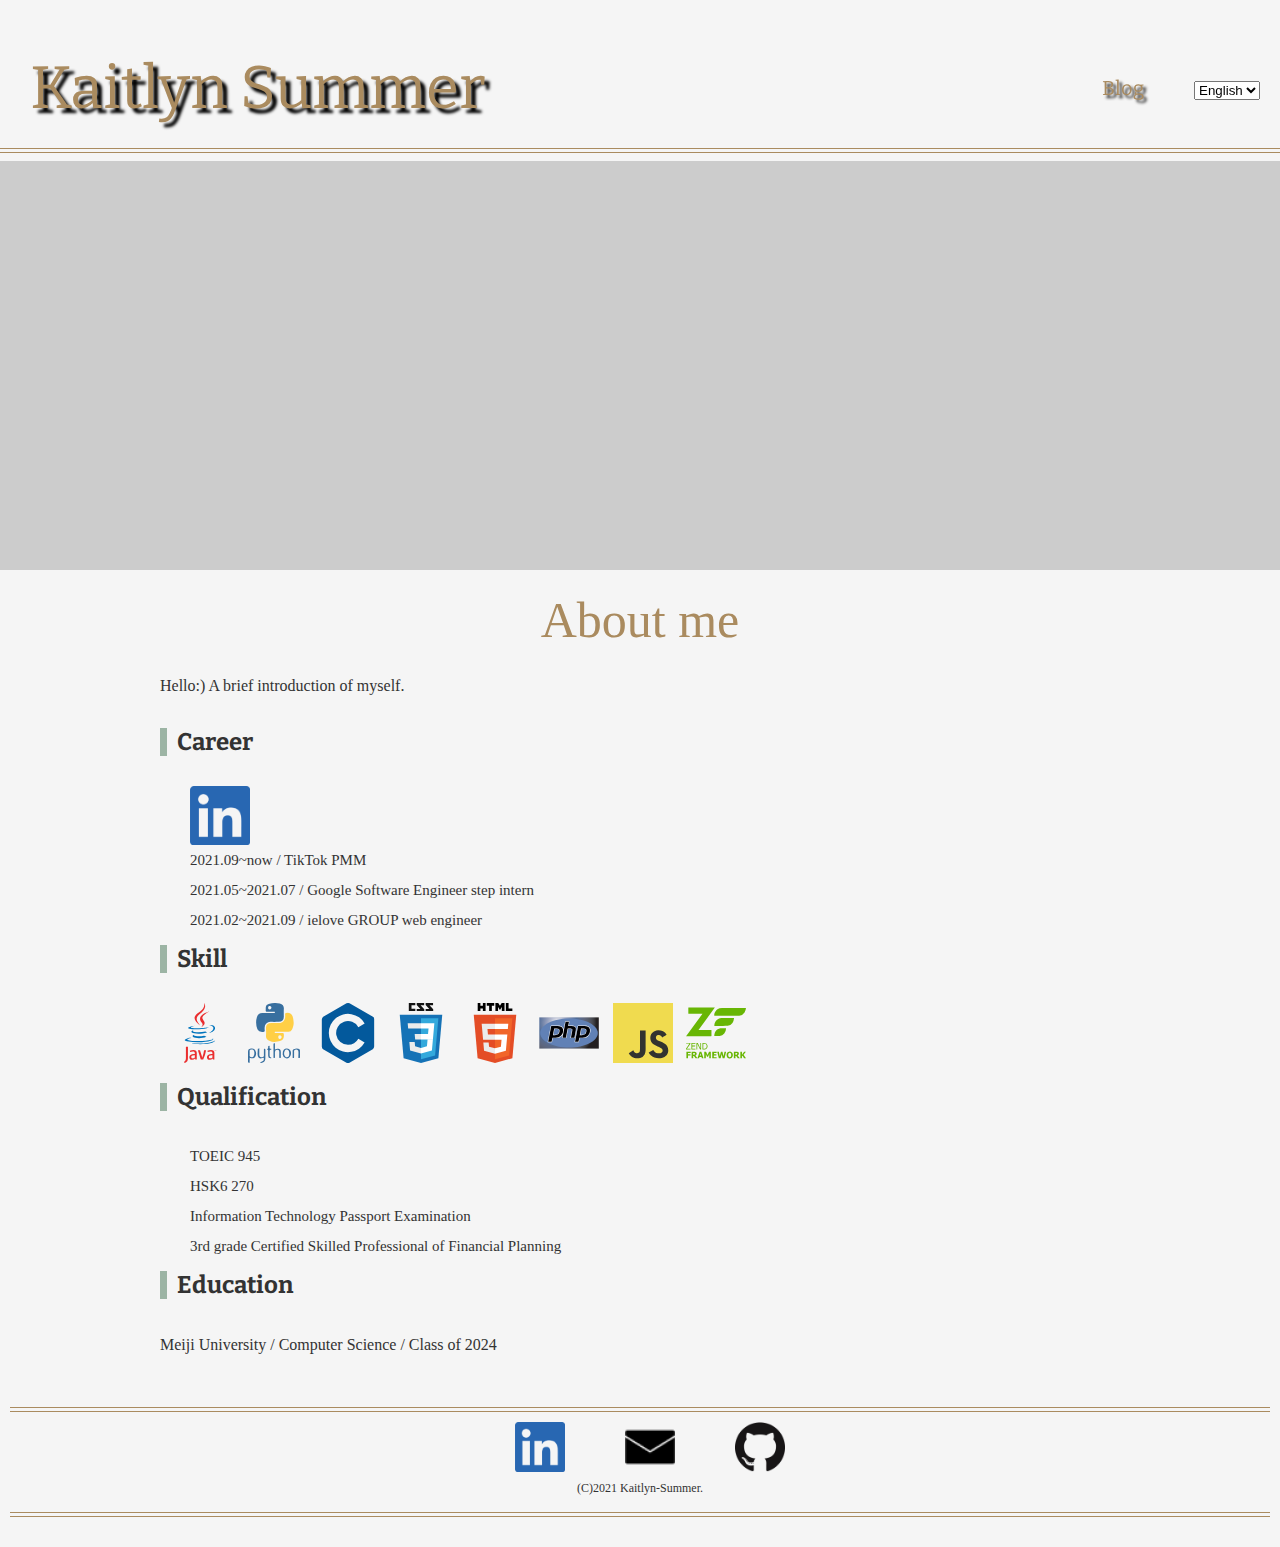
<file: index.html>
<!DOCTYPE html>
<html lang="en">

<head>
    <meta charset="UTF-8">
    <meta name="viewport" content="width=device-width, initial-scale=1.0">
    <title>「Kaitlyn Summer」Official Website</title>
    <link href="https://fonts.googleapis.com/css2?family=Bitter:wght@400;700&display=swap" rel="stylesheet">
    <link href="css/style.css" rel="stylesheet">
</head>

<body id="index">
    <header>
        <div class="header-box clearfix">
            <div class="logo">
                <a href="index.html">
                    Kaitlyn Summer
                </a>
            </div>
            <nav>
                <ul class="global-nav">
                    <!-- <li><a href="about_new.html">About</a></li> -->
                    <li><a href="blog.html">Blog</a></li>
                    <li>
                        <select name="type" class="type">
                            <option value="English">English</option>
                            <option value="Chinise">中文</option>
                            <option value="Japanese">日本語</option>
                        </select>
                    </li>
                </ul>
            </nav>
            <div class="borders"></div>
        </div>
    </header>

    <div id="wrap">
        <div class="content">
            <div class="introduction">
                <div class="intro-borders"></div>
                <div id="intro-title">About me</div>
                <div class="intro-borders"></div>
                <p>Hello:) A brief introduction of myself.</p>

                <div class="profile clearfix" id="About">
                    <div class="profile-txt">
                        <h2 class="icon">Career</h2>
                        <a href="https://www.linkedin.com/in/yuka-n-60928a205/">
                            <img src="images/LI-In-Bug.png" alt="Linkedin" width="60px">
                        </a>
                        <ul>
                            <li>
                                2021.09~now / TikTok PMM
                            </li>
                            <li>
                                2021.05~2021.07 / Google Software Engineer step intern
                            </li>
                            <li>
                                2021.02~2021.09 / ielove GROUP web engineer
                            </li>
                        </ul>
                    </div>
                </div>

                <div class="Skill" id="Skill">
                    <h2 class="icon">Skill</h2>
                    <ul class="Skills">
                        <li><svg xmlns="http://www.w3.org/2000/svg" width="70" height="70" viewBox="0 0 67.407 125.375">
                                <g id="java-original-wordmark" transform="translate(-30.296 -1.313)">
                                    <path id="パス_10" data-name="パス 10"
                                        d="M52.581,67.817s-3.284,1.911,2.341,2.557c6.814.778,10.3.666,17.805-.753a31.248,31.248,0,0,0,4.735,2.309c-16.836,7.213-38.1-.418-24.881-4.113ZM50.522,58.4s-3.684,2.729,1.945,3.311a69.475,69.475,0,0,0,22.979-1.1,10.141,10.141,0,0,0,3.536,2.157C58.63,68.721,35.961,63.236,50.522,58.4Z"
                                        fill="#0074bd" />
                                    <path id="パス_11" data-name="パス 11"
                                        d="M67.865,42.431c4.151,4.778-1.088,9.074-1.088,9.074s10.533-5.437,5.7-12.248c-4.519-6.349-7.982-9.5,10.771-20.378,0,0-29.438,7.35-15.379,23.552Z"
                                        fill="#ea2d2e" />
                                    <path id="パス_12" data-name="パス 12"
                                        d="M90.132,74.781s2.432,2-2.678,3.555c-9.716,2.943-40.444,3.831-48.979.117-3.066-1.335,2.687-3.187,4.5-3.576a11.717,11.717,0,0,1,2.965-.334c-3.412-2.4-22.055,4.719-9.469,6.762C70.791,86.868,99.034,78.8,90.132,74.781ZM54.162,48.647S38.533,52.36,48.628,53.71c4.264.57,12.758.439,20.676-.225,6.469-.543,12.961-1.7,12.961-1.7a27.616,27.616,0,0,0-3.93,2.1C62.461,58.06,31.8,56.115,40.629,51.847a29.533,29.533,0,0,1,13.533-3.2ZM82.2,64.317c16.135-8.382,8.674-16.438,3.467-15.353a12.257,12.257,0,0,0-1.845.5A2.934,2.934,0,0,1,85.2,48.4c10.3-3.62,18.223,10.681-3.322,16.345a1.423,1.423,0,0,0,.322-.425Z"
                                        fill="#0074bd" />
                                    <path id="パス_13" data-name="パス 13"
                                        d="M72.474,1.313S81.409,10.252,64,23.995c-13.962,11.027-3.184,17.313-.006,24.5-8.15-7.354-14.128-13.828-10.118-19.852,5.889-8.842,22.2-13.131,18.6-27.328Z"
                                        fill="#ea2d2e" />
                                    <path id="パス_14" data-name="パス 14"
                                        d="M55.749,87.039c15.484.99,39.269-.551,39.832-7.878,0,0-1.082,2.777-12.8,4.981a127.262,127.262,0,0,1-39.191.6s1.98,1.64,12.158,2.294Z"
                                        fill="#0074bd" />
                                    <path id="パス_15" data-name="パス 15"
                                        d="M94.866,100.181h-.472v-.264h1.27v.264h-.47V101.5h-.329v-1.317Zm2.535.066H97.4l-.468,1.251h-.216l-.465-1.251h0V101.5h-.312V99.917h.457l.431,1.119.432-1.119H97.7V101.5h-.3v-1.251Zm-44.19,14.79a7.033,7.033,0,0,1-4.391,1.978,2.8,2.8,0,0,1-3.045-3.085c0-2.055,1.146-3.56,5.738-3.56h1.7v4.667h0Zm4.031,4.548V105.508c0-3.6-2.053-5.973-7-5.973a18.467,18.467,0,0,0-7.473,1.622l.592,2.493a17.359,17.359,0,0,1,5.771-1.147c2.85,0,4.075,1.147,4.075,3.521V107.8H51.786c-6.921,0-10.044,2.685-10.044,6.723,0,3.479,2.058,5.456,5.933,5.456a8.947,8.947,0,0,0,6.088-2.533l.316,2.137h3.163Zm13.452,0H65.667L59.616,99.9h4.391l3.756,12.1.835,3.635A75.805,75.805,0,0,0,72.51,99.9h4.271a79.911,79.911,0,0,1-6.087,19.688Zm19.288-4.548a7.058,7.058,0,0,1-4.392,1.978,2.8,2.8,0,0,1-3.046-3.085c0-2.055,1.149-3.56,5.736-3.56h1.7v4.667Zm4.033,4.548V105.508c0-3.6-2.059-5.973-7-5.973a18.466,18.466,0,0,0-7.475,1.622l.593,2.493a17.377,17.377,0,0,1,5.774-1.147c2.846,0,4.074,1.147,4.074,3.521V107.8H88.558c-6.923,0-10.045,2.685-10.045,6.723,0,3.479,2.056,5.456,5.93,5.456a8.962,8.962,0,0,0,6.091-2.533l.318,2.137h3.163Zm-56.693,3.346a10.562,10.562,0,0,1-5.037,3.757L30.3,124.343a8.355,8.355,0,0,0,3.489-3.269c.532-1.063.753-2.43.753-5.7V92.891h4.284v22.173c0,4.375-.348,6.144-1.5,7.867Z"
                                        fill="#ea2d2e" />
                                </g>
                            </svg>
                        </li>
                        <li>
                            <svg xmlns="http://www.w3.org/2000/svg" width="70" height="70" viewBox="0 0 106.752 123">
                                <g id="python-original-wordmark" transform="translate(-10.624 -2.501)">
                                    <path id="パス_16" data-name="パス 16"
                                        d="M51.834,23.017c3.756,0,7.512.058,11.263-.04,1-.026,2.78.8,2.7-1.271-.061-1.683-1.622-1.074-2.568-1.089-4.237-.067-8.488-.228-12.708.037-3,.187-3.888-.953-3.511-3.707a25.507,25.507,0,0,0,.025-2.9c.132-6.446,1.69-8.64,7.942-10.23a44.908,44.908,0,0,1,20.806-.184c6.175,1.356,8.74,6.16,8.428,10.6-.38,5.423-.086,10.893-.091,16.343-.009,6.853-3.55,10.49-10.459,10.585-5.69.078-11.387.14-17.074-.018A11.628,11.628,0,0,0,44.8,52.965a7.317,7.317,0,0,1-.013,1.451c-.488,2.343,1.462,6.13-1.022,6.826-3.78,1.062-8.206,1.062-11.54-2.311a10.4,10.4,0,0,1-2.584-3.893,37.345,37.345,0,0,1-.58-23.818,11.506,11.506,0,0,1,11.145-8.176c3.874-.065,7.749-.013,11.623-.013l0-.014Zm6.9-11.12c-.162-1.9-1.185-3.292-3.3-3.35-2.309-.06-3.5,1.336-3.505,3.608,0,2.106,1.145,3.455,3.241,3.516C57.479,15.738,58.594,14.311,58.736,11.9Z"
                                        fill="#386f9f" fill-rule="evenodd" />
                                    <path id="パス_17" data-name="パス 17"
                                        d="M80.824,61.572c-4.24,0-8.482-.037-12.722.03-.955.012-2.557-.592-2.607,1.041-.056,1.852,1.663,1.37,2.755,1.381,4.24.053,8.484.1,12.723-.02,2.178-.06,3.067.357,3.23,2.925.737,11.625-4.308,12.63-13.613,14.745a25.931,25.931,0,0,1-16.325-1.788c-4.353-1.947-7.024-4.753-6.687-10.007a111.09,111.09,0,0,0-.009-15.62c-.48-6.253,3.41-10.852,10.975-10.854,5.09,0,10.214-.389,15.26.075,7.215.662,12.872-5.592,13.12-12.864a3.355,3.355,0,0,1,.01-.724c.636-2.235-1.626-5.557,1.4-6.686A10.462,10.462,0,0,1,100.4,26.763c2.945,4.369,3.343,9.51,3.819,14.53.515,5.411-1,10.505-3.276,15.386a7.937,7.937,0,0,1-7.757,4.915q-6.18,0-12.36,0a.086.086,0,0,1,0-.022Zm-1.1,10.8c-.453-2.066-1.385-3.476-3.785-3.535-2.5-.06-3.14,1.807-3.127,3.474.014,1.772.508,3.952,3.21,3.748C78.264,75.887,79.359,74.5,79.72,72.372Z"
                                        fill="#ffcf46" fill-rule="evenodd" />
                                    <path id="パス_18" data-name="パス 18"
                                        d="M14.129,114.849c0,2.582.117,5-.055,7.4-.074,1.034,1.066,2.98-1.1,2.978-1.912,0-2.4-1.522-2.342-3.361.117-3.51.034-7.027.034-10.54v-8c0-4.82,1.293-6.452,5.9-7.45,4.286-.932,7.654.511,9.386,4.263a13.235,13.235,0,0,1,.133,11.438c-1.708,3.762-4.854,5.166-8.884,4.051-.918-.25-1.845-.467-3.072-.778Zm0-9.448a24.338,24.338,0,0,1-.037,3.98c-.5,2.991,1.408,3.728,3.66,4.26a3.75,3.75,0,0,0,4.647-2.383,13.545,13.545,0,0,0,.613-10.162C22,98,19.663,97.642,16.935,98.026c-2.694.383-3.059,2.215-2.824,4.48a27.939,27.939,0,0,1,.018,2.895Zm28.987,9.288c-1.845.48-3.447.992-5.087,1.3-3.59.671-6.248-1.3-7.183-4.894-1.16-4.448-.178-8.879-.148-13.317.013-2.023,1.885-1.234,3.18-2.318,0,4.75.018,8.85-.006,12.947-.013,2.058.519,3.75,2.465,4.835,2.148,1.2,3.91.057,5.78-.712,1.34-.551,1.173-1.676,1.175-2.746.01-3.872,0-7.74.012-11.612,0-.955-.1-2.122,1.313-2.075,1.257.041,1.8.788,1.783,2.158-.091,6.407.09,12.823-.17,19.221-.2,4.838-3.61,7.793-8.52,8.01-.735.031-1.505.1-1.78-.813-.419-1.4.718-1.139,1.465-1.378C42.8,121.577,43.5,120.551,43.116,114.689ZM65.94,98.064a16.445,16.445,0,0,1,3.153-1.46c5.067-.937,8.95-.58,8.94,6.245-.007,3.515,0,7.031-.007,10.545,0,.984.061,1.942-1.406,2.027-1.547.092-1.887-.793-1.88-2.006.018-3.387.11-6.774.107-10.16,0-2.63-.539-4.958-3.884-4.95a4.956,4.956,0,0,0-5.027,5.217q-.025,4.907,0,9.814c0,1.162.028,2.181-1.652,2.085-1.513-.09-1.327-1.11-1.327-2.049-.01-8.6.032-17.209-.041-25.815-.013-1.508.582-2.444,1.92-2.508,1.888-.087,1.023,1.564,1.051,2.392.123,3.371.05,6.75.05,10.623Zm15.99,7.711c-.191-6.715,2.994-10.3,8.76-10.092a7.257,7.257,0,0,1,6.466,3.89,11.881,11.881,0,0,1-.538,12.987,7.354,7.354,0,0,1-8.12,3.453,8.691,8.691,0,0,1-6.548-7.353,21.682,21.682,0,0,1-.02-2.885Zm13.32.157a21.178,21.178,0,0,0-.613-4.264c-.667-2-1.883-3.61-4.364-3.72-2.5-.108-3.752,1.355-4.587,3.38a11.514,11.514,0,0,0,.194,9.493c.912,2.011,2.32,3.483,4.76,3.075a5.067,5.067,0,0,0,4.312-4.313,30.419,30.419,0,0,0,.3-3.65Zm7.007.9c0-1.212-.023-2.422,0-3.628.056-2.325-.685-4.9,2.45-6.089,3.59-1.356,7.148-2.372,10.762-.273a4.09,4.09,0,0,1,1.864,3.73c.037,4.231-.019,8.464.038,12.695.02,1.476-.368,2.214-2.027,2.174-1.818-.043-1.435-1.283-1.423-2.273.043-3.38.278-6.757.214-10.132-.084-4.25-2.416-5.983-6.389-4.94-1.648.434-2.678,1.234-2.6,3.274.161,3.982.037,7.978.052,11.967,0,1.156.021,2.18-1.647,2.083-1.528-.088-1.278-1.145-1.29-2.062-.028-2.176-.008-4.353-.011-6.526ZM58.689,97.4c-.25.3-.46.76-.68.764-3.964.055-2.864,3.014-2.966,5.209-.1,2.045,0,4.1-.029,6.151s.147,3.932,2.627,4.473a.977.977,0,0,1,.887,1.274c-.163.784-.788.753-1.407.745A4.962,4.962,0,0,1,52.074,111c-.086-3.014.031-6.035-.04-9.046-.037-1.43.706-3.255-1.6-3.822-.253-.061-.343-.778-.508-1.187,3.076-.965,1.8-3.618,2.222-5.631.2-.953,1.1-1.214,1.96-1.295s.872.618.9,1.2c.114,2.32-1.087,5.425,3.184,5.256.143,0,.31.562.5.92Z"
                                        fill="#386f9f" fill-rule="evenodd" />
                                </g>
                            </svg>

                        </li>
                        <li>
                            <svg xmlns="http://www.w3.org/2000/svg" width="70" height="70" viewBox="0 0 107.936 123.7">
                                <path id="c-plain"
                                    d="M117.5,33.5l.3-.2a6.753,6.753,0,0,0-2.4-2.6L67.1,2.9A5.93,5.93,0,0,0,64,2.2a7.094,7.094,0,0,0-3.1.7l-48,27.9A6.871,6.871,0,0,0,10,36.2V91.9a6.212,6.212,0,0,0,.9,3.4l-.2.1a5.744,5.744,0,0,0,1.9,1.9l48.2,27.9a5.93,5.93,0,0,0,3.1.7,7.094,7.094,0,0,0,3.1-.7l48-27.9a6.871,6.871,0,0,0,2.9-5.4V36.1A4.894,4.894,0,0,0,117.5,33.5ZM64,88.5A24.509,24.509,0,0,0,85.3,76.1l12.9,7.6a39.513,39.513,0,1,1,.1-39.2L85.3,52A24.478,24.478,0,1,0,64,88.5Z"
                                    transform="translate(-10 -2.2)" fill="#03599c" />
                            </svg>

                        </li>
                        <li>
                            <svg xmlns="http://www.w3.org/2000/svg" width="70" height="70" viewBox="0 0 88.967 125.586">
                                <g id="css3-original-wordmark" transform="translate(-19.516 -1.207)">
                                    <path id="パス_19" data-name="パス 19"
                                        d="M89.234,5.856H81.85l7.679,8.333v3.967H73.713V13.511h7.678L73.713,5.178V1.207H89.234V5.856Zm-18.657,0H63.193l7.679,8.333v3.967H55.055V13.511h7.679L55.055,5.178V1.207H70.577ZM52.1,6.046H44.135v7.271H52.1v4.839H38.471V1.207H52.1V6.046Z"
                                        fill="#131313" />
                                    <path id="パス_20" data-name="パス 20"
                                        d="M27.613,116.706l-8.1-90.813h88.967l-8.1,90.8-36.434,10.1L27.613,116.706Z"
                                        fill="#1572b6" />
                                    <path id="パス_21" data-name="パス 21"
                                        d="M64,119.072,93.44,110.91l6.926-77.591H64v85.753Z" fill="#33a9dc" />
                                    <path id="パス_22" data-name="パス 22"
                                        d="M64,66.22H78.738l1.019-11.4H64V43.677H91.929l-.267,2.988L88.925,77.357H64Z"
                                        fill="#fff" />
                                    <path id="パス_23" data-name="パス 23"
                                        d="M64.067,95.146l-.049.014-12.4-3.35-.794-8.883H39.641L41.2,100.415l22.814,6.333.052-.015V95.146Z"
                                        fill="#ebebeb" />
                                    <path id="パス_24" data-name="パス 24"
                                        d="M77.792,76.886,76.45,91.8,64.028,95.155v11.588l22.833-6.328.168-1.882,1.938-21.647H77.792Z"
                                        fill="#fff" />
                                    <path id="パス_25" data-name="パス 25"
                                        d="M64.039,43.677V54.814h-26.9l-.224-2.5-.507-5.646-.267-2.988h27.9ZM64,66.221V77.359H51.753l-.223-2.5-.508-5.647-.267-2.988Z"
                                        fill="#ebebeb" />
                                </g>
                            </svg>

                        </li>
                        <li>
                            <svg xmlns="http://www.w3.org/2000/svg" width="70" height="70" viewBox="0 0 88.378 124.746">
                                <g id="html5-original-wordmark" transform="translate(-19.811 -1.627)">
                                    <path id="パス_26" data-name="パス 26"
                                        d="M27.854,116.354,19.811,26.143h88.378l-8.051,90.2L63.946,126.373Z"
                                        fill="#e44d26" />
                                    <path id="パス_27" data-name="パス 27" d="M64,118.7,93.244,110.6l6.881-77.076H64Z"
                                        fill="#f16529" />
                                    <path id="パス_28" data-name="パス 28"
                                        d="M64,66.978H49.359l-1.01-11.331H64V44.583H36.257l.264,2.969,2.72,30.489H64Zm0,28.733-.049.013L51.63,92.4l-.788-8.823H39.735l1.55,17.372,22.664,6.292.051-.015Z"
                                        fill="#ebebeb" />
                                    <path id="パス_29" data-name="パス 29"
                                        d="M28.034,1.627h5.622V7.183H38.8V1.627h5.623V18.449H38.8V12.816H33.657v5.633H28.034V1.627ZM51.816,7.206h-4.95V1.627H62.391V7.206H57.439V18.449H51.816V7.206ZM64.855,1.627h5.862l3.607,5.911,3.6-5.911h5.865V18.449h-5.6V10.111l-3.867,5.981h-.1l-3.87-5.981v8.338h-5.5V1.627Zm21.736,0h5.624V12.889h7.907V18.45H86.591V1.627Z" />
                                    <path id="パス_30" data-name="パス 30"
                                        d="M63.962,66.978V78.041H77.586L76.3,92.39l-12.34,3.331v11.51l22.682-6.286.166-1.87,2.6-29.127.27-2.97H63.962Zm0-22.4V55.647H90.687l.221-2.487.5-5.608.265-2.969Z"
                                        fill="#fff" />
                                </g>
                            </svg>

                        </li>
                        <li>
                            <svg xmlns="http://www.w3.org/2000/svg" xmlns:xlink="http://www.w3.org/1999/xlink"
                                width="70" height="70" viewBox="0 0 122.004 64.1">
                                <defs>
                                    <clipPath id="clip-path">
                                        <path id="パス_2" data-name="パス 2" d="M3,31.924H125v64.1H3Z" />
                                    </clipPath>
                                    <pattern id="pattern" width="1" height="1"
                                        patternTransform="matrix(1, 0, 0, -1, 0, 129.108)" viewBox="0 0 122.96 64.554">
                                        <image preserveAspectRatio="none" width="122.96" height="64.554"
                                            xlink:href="[data-uri]" />
                                    </pattern>
                                </defs>
                                <g id="php-original" transform="translate(-2.998 -31.924)">
                                    <g id="グループ_4" data-name="グループ 4" clip-path="url(#clip-path)">
                                        <g id="グループ_3" data-name="グループ 3" clip-path="url(#clip-path)">
                                            <rect id="長方形_4" data-name="長方形 4" width="122.96" height="64.554"
                                                transform="translate(2.825 31.614)" fill="url(#pattern)" />
                                        </g>
                                    </g>
                                    <path id="パス_3" data-name="パス 3"
                                        d="M64.026,93.694C96.386,93.694,122.62,80.4,122.62,64S96.387,34.306,64.026,34.306,5.433,47.6,5.433,64,31.666,93.694,64.026,93.694Z"
                                        fill="#6181b6" />
                                    <path id="パス_4" data-name="パス 4"
                                        d="M75.9,73.6,78.8,58.64c.656-3.377.11-5.9-1.62-7.486-1.677-1.54-4.523-2.288-8.7-2.288H63.446l1.44-7.412a.955.955,0,0,0-.935-1.135H57a.954.954,0,0,0-.936.771L52.982,56.971A8.938,8.938,0,0,0,50.9,52.38c-2.038-2.332-5.261-3.515-9.58-3.515H27.856a.951.951,0,0,0-.935.771L20.674,81.78a.953.953,0,0,0,.935,1.134h7a.953.953,0,0,0,.936-.771l1.511-7.775h5.213a22.485,22.485,0,0,0,6.827-.881,13.353,13.353,0,0,0,5.011-3,15.364,15.364,0,0,0,2.96-3.676l-1.248,6.424a.95.95,0,0,0,.935,1.134H57.7a.954.954,0,0,0,.936-.771l3.429-17.645h4.767c2.031,0,2.626.4,2.787.578s.452.718.11,2.48L66.968,73.233a.95.95,0,0,0,.935,1.134h7.058A.951.951,0,0,0,75.9,73.6ZM43.688,61.238a7.627,7.627,0,0,1-2.444,4.755c-1.205.927-3.132,1.4-5.727,1.4h-3.1l2.244-11.548h4.012c2.948,0,4.136.63,4.612,1.158C43.943,57.734,44.083,59.2,43.688,61.238ZM105.6,52.38c-2.038-2.332-5.261-3.515-9.581-3.515H82.559a.952.952,0,0,0-.936.771L75.375,81.78a.953.953,0,0,0,.935,1.134h7a.953.953,0,0,0,.935-.771l1.512-7.775h5.212a22.48,22.48,0,0,0,6.827-.881,13.346,13.346,0,0,0,5.011-3,14.91,14.91,0,0,0,4.687-8.394C108.294,58,107.657,54.729,105.6,52.38Zm-7.262,8.858A7.627,7.627,0,0,1,95.9,65.993c-1.2.927-3.131,1.4-5.727,1.4h-3.1l2.245-11.548h4.012c2.948,0,4.136.63,4.612,1.158C98.6,57.734,98.737,59.2,98.342,61.238Z"
                                        fill="#fff" />
                                    <path id="パス_5" data-name="パス 5"
                                        d="M38.67,54.89q3.99,0,5.32,1.474t.633,5.057a8.473,8.473,0,0,1-2.8,5.328q-2.073,1.595-6.308,1.6h-4.26l2.614-13.453h4.8ZM21.609,81.962h7l1.661-8.546h6a21.457,21.457,0,0,0,6.532-.834,12.372,12.372,0,0,0,4.661-2.8,13.962,13.962,0,0,0,4.4-7.874q1.112-5.717-1.676-8.9t-8.862-3.189H27.856L21.609,81.962ZM57,41.271H63.95l-1.661,8.546h6.189q5.841,0,8.059,2.037t1.33,6.6L74.961,73.416H67.9l2.763-14.223q.471-2.427-.347-3.311T66.834,55H61.281L57.7,73.416H50.756L57,41.271ZM93.324,54.89q3.99,0,5.319,1.474t.634,5.057a8.473,8.473,0,0,1-2.8,5.328q-2.073,1.595-6.308,1.6H85.911l2.614-13.453h4.8ZM76.264,81.962h7l1.661-8.546h6a21.457,21.457,0,0,0,6.532-.834,12.357,12.357,0,0,0,4.661-2.8,13.955,13.955,0,0,0,4.4-7.874q1.11-5.717-1.676-8.9t-8.863-3.189H82.511L76.264,81.962Z"
                                        fill="#000004" />
                                </g>
                            </svg>
                        </li>
                        <li>
                            <svg xmlns="http://www.w3.org/2000/svg" width="70" height="70"
                                viewBox="0 0 125.184 125.185">
                                <g id="javascript-original" transform="translate(-1.408 -1.408)">
                                    <path id="パス_6" data-name="パス 6" d="M1.408,1.408H126.592V126.593H1.408Z"
                                        fill="#f0db4f" />
                                    <path id="パス_7" data-name="パス 7"
                                        d="M116.347,96.736c-.917-5.711-4.641-10.508-15.672-14.981-3.832-1.761-8.1-3.022-9.377-5.926a6.461,6.461,0,0,1-.226-3.665c.821-3.32,4.784-4.355,7.925-3.4a8.72,8.72,0,0,1,5.093,4.724c5.4-3.5,5.391-3.475,9.163-5.879a23.422,23.422,0,0,0-3.022-4.045c-3.249-3.629-7.676-5.5-14.756-5.355l-3.688.477a16.735,16.735,0,0,0-8.877,5.235c-5.926,6.724-4.236,18.492,2.975,23.335,7.1,5.332,17.54,6.545,18.873,11.531,1.3,6.1-4.486,8.08-10.234,7.378-4.236-.881-6.592-3.034-9.139-6.949-4.688,2.713-4.688,2.713-9.508,5.485,1.143,2.5,2.344,3.63,4.26,5.795,9.068,9.2,31.76,8.746,35.83-5.176a17.218,17.218,0,0,0,.38-8.581ZM69.462,58.943H57.753L57.7,89.215c0,6.438.333,12.34-.714,14.149-1.713,3.558-6.152,3.117-8.175,2.427-2.059-1.012-3.106-2.451-4.319-4.485a5.9,5.9,0,0,0-.667-1.071l-9.52,5.83a18.811,18.811,0,0,0,6.9,7.9c4.462,2.678,10.459,3.5,16.731,2.059a14.776,14.776,0,0,0,9.448-7.4c2.666-4.915,2.094-10.864,2.07-17.444C69.521,80.445,69.462,69.712,69.462,58.943Z"
                                        fill="#323330" />
                                </g>
                            </svg>
                        </li>
                        <li>
                            <svg xmlns="http://www.w3.org/2000/svg" width="70" height="70" viewBox="0 0 124.66 105.888">
                                <path id="zend-plain-wordmark"
                                    d="M53.607,57.793C45.36,57.821,37.113,58,28.866,58H27.68c11.4-16,22.632-31.211,33.949-46.722-.384-.026-.569-.144-.754-.144q-26.776,0-53.552-.06c-.627,0-.842.137-.836.8.031,3.689.015,7.367.015,11.057,0,1.052,0,1.047,1.067,1.047q13.551,0,27.1,0c.355,0,.711.046,1.256.086L1.781,70.651l.584.033q25.719,0,51.436.017c.7,0,.794-.281.791-.866-.018-3.744-.03-7.393.009-11.136.007-.779-.206-.908-.994-.906Zm6.757-30.306c.027.71.442.513.869.513H86.061c4.178,0,8.357.116,12.536.091,4.555-.027,9.12.124,13.662-.146a13.56,13.56,0,0,0,11.051-6.493,20.486,20.486,0,0,0,2.9-8.863c.1-.861-.447-.742-.963-.742-16.172,0-32.344-.018-48.517.034a22.012,22.012,0,0,0-5.37.638c-6.242,1.6-11.236,8.491-10.992,14.968ZM76,32.988a15.393,15.393,0,0,0-7.5,1.791c-5.4,2.962-7.481,7.921-8.119,13.723-.084.766.38.745.9.744q6.468-.01,12.935,0c1.464,0,2.929.021,4.393,0,3.222-.054,6.464.069,9.661-.248a13.284,13.284,0,0,0,9.939-5.917,19,19,0,0,0,3.162-9.1c.1-.965.135-.985-.8-.986q-12.285,0-24.569,0ZM84.882,54.7c0-.574-.228-.675-.722-.672-2.494.016-4.989-.023-7.482.021a25.463,25.463,0,0,0-3.466.3c-8.958,1.4-12.3,8.892-12.836,15.287-.048.573.158.762.729.75,1.491-.03,2.982-.011,4.473-.011l0,.083c2.027-.09,4.073-.036,6.079-.295A15.507,15.507,0,0,0,84.882,54.7ZM33.72,103.333a.453.453,0,0,0-.512-.366c-.938.012-1.875.018-2.813,0a.525.525,0,0,0-.595.44q-1.812,5.544-3.655,11.077c-.2.6-.408,1.195-.649,1.9l-4.28-5.52.3-.206a4.153,4.153,0,0,0,2.238-3.243c.2-1.842-.329-3.343-2.345-4.108a4.948,4.948,0,0,0-1.61-.3c-2.008-.042-4.018-.025-6.026-.043-.329,0-.471.07-.47.445q.019,6.429,0,12.858c0,.349.125.426.444.418q1.183-.034,2.366,0c.4.014.542-.085.534-.514-.028-1.368-.014-2.738,0-4.107,0-.146.038-.358.136-.424a1.368,1.368,0,0,1,1.393.327c1.083,1.457,2.16,2.918,3.259,4.362a.848.848,0,0,0,.562.332c2.128.023,4.256.009,6.384.021a.4.4,0,0,0,.458-.363l.6-2.051a.5.5,0,0,1,.566-.426q1.741.022,3.482,0a.491.491,0,0,1,.552.44c.186.688.4,1.369.621,2.044.046.137.208.33.321.333,1.024.025,2.048.015,3.109.015l-.062-.329q-2.157-6.5-4.306-13.017Zm-14.434,5.629a12.382,12.382,0,0,1-2.415.254c-.069,0-.215-.218-.221-.34-.024-.535-.01-1.07-.01-1.606,0-.5.006-1.012,0-1.517,0-.228.052-.387.313-.376a19.284,19.284,0,0,1,2.086.106,1.448,1.448,0,0,1,1.324,1.4c.093,1.024-.254,1.855-1.074,2.08ZM30.3,111a41.129,41.129,0,0,0,1.362-4.287l.137-.106A43.417,43.417,0,0,0,33.171,111ZM84.6,102.97c-.818.006-1.638.024-2.455-.009-.39-.016-.512.152-.582.491q-.717,3.462-1.454,6.92c-.12.566-.25,1.131-.376,1.695a.8.8,0,0,1-.222-.424c-.648-2.757-1.3-5.513-1.933-8.273a.433.433,0,0,0-.514-.4c-.8.012-1.608.023-2.411-.006a.513.513,0,0,0-.6.475c-.533,2.235-1.081,4.468-1.628,6.7-.155.633-.324,1.263-.486,1.894l-.131-.006c-.106-.5-.219-1-.319-1.5-.482-2.4-.957-4.8-1.45-7.191-.028-.136-.2-.343-.307-.346-1.037-.027-2.075-.016-3.142-.016l.049.4q1.6,6.476,3.212,12.954a.4.4,0,0,0,.457.36q1.406-.035,2.812,0c.373.012.515-.11.6-.464.528-2.206,1.076-4.408,1.62-6.61.109-.441.233-.878.351-1.317l.111.016.117.377c.647,2.513,1.3,5.024,1.929,7.543.084.338.208.463.562.453q1.384-.033,2.768,0a.459.459,0,0,0,.547-.413q1.585-6.46,3.2-12.912c.08-.329-.036-.4-.321-.4Zm-31.311.46c0-.347-.108-.472-.461-.465q-1.45.028-2.9,0a.608.608,0,0,0-.669.432c-.775,1.817-1.577,3.624-2.371,5.434l-.428.924-.276-.546c-.857-1.944-1.718-3.887-2.562-5.837a.555.555,0,0,0-.594-.4q-1.5.024-2.991,0c-.325-.005-.474.064-.473.443q.02,6.428,0,12.859c0,.347.122.428.442.419q1.094-.035,2.188,0c.4.017.677-.09.674-.516-.021-2.664.132-5.328.132-7.992v-.461a1.49,1.49,0,0,0,.182.443c.663,1.59,1.263,3.177,1.9,4.776.146.364.3.5.691.473a10.8,10.8,0,0,1,1.322,0,.5.5,0,0,0,.556-.378c.4-.993.813-1.977,1.225-2.964l.984-2.376.136.022v.469c0,2.664.015,5.328,0,7.992,0,.376.078.531.492.514q1.161-.043,2.323,0c.343.01.474-.083.473-.445q-.013-6.406,0-12.815Zm55.806,7.353.108-.076a4.221,4.221,0,0,0,2.347-3.5,3.493,3.493,0,0,0-1.744-3.623,4.5,4.5,0,0,0-2.218-.575c-2.008-.03-4.017-.02-6.025-.037-.33,0-.47.074-.469.446q.02,6.427,0,12.855c0,.345.12.428.441.42q1.2-.036,2.41,0c.411.017.5-.131.49-.511-.021-1.384-.011-2.768,0-4.151a.534.534,0,0,1,.122-.387,1.4,1.4,0,0,1,1.366.3c1.083,1.456,2.169,2.909,3.243,4.372a.791.791,0,0,0,.735.378c1.026-.026,2.053-.009,3.08-.01l.494-.027-4.459-5.76Zm-2.544-1.641c-.572.069-1.154.062-1.73.1-.321.022-.408-.123-.4-.421.018-.5,0-1.01,0-1.515,0-.535-.014-1.07.012-1.6.006-.112.164-.312.25-.311a13.552,13.552,0,0,1,2.126.1,1.532,1.532,0,0,1,1.332,1.8,1.84,1.84,0,0,1-1.6,1.85Zm-11.886-6.18a7.726,7.726,0,0,0-3.171-.242,5.78,5.78,0,0,0-3.72,1.811,7.774,7.774,0,0,0-1.828,5.281c.081.691.109,1.394.252,2.071a5.936,5.936,0,0,0,3.725,4.659,7.727,7.727,0,0,0,3.022.416,5.8,5.8,0,0,0,5.506-3.882,9.477,9.477,0,0,0,.064-6.338,5.552,5.552,0,0,0-3.85-3.776Zm.29,9.894a2.657,2.657,0,0,1-2.442,1.574,2.537,2.537,0,0,1-2.47-1.583,6.5,6.5,0,0,1-.555-1.9,7.254,7.254,0,0,1,.472-4.015,2.709,2.709,0,0,1,4.959-.235,6.2,6.2,0,0,1,.644,3.19,5.842,5.842,0,0,1-.608,2.973Zm30.976,3.206c-1.438-2.115-2.871-4.234-4.323-6.34a.557.557,0,0,1,.009-.778c1.363-1.785,2.707-3.585,4.058-5.379l.442-.587c-1.285,0-2.472-.01-3.658.015-.133,0-.294.177-.389.31-1,1.4-2,2.816-2.991,4.225l-.983,1.448-.1-.039v-.473c0-1.667-.055-3.334-.033-5,0-.4-.149-.512-.532-.5-.758.024-1.528.028-2.287,0-.418-.016-.565.1-.563.542q.025,6.339,0,12.679c0,.38.079.527.489.51.772-.032,1.547-.03,2.319,0,.4.015.545-.086.534-.514-.03-1.146.032-2.294-.026-3.437a2.187,2.187,0,0,1,.731-1.643l.276.363c1.015,1.539,2.045,3.069,3.03,4.628a1.093,1.093,0,0,0,1.1.607c1.063-.049,2.131-.015,3.292-.015l-.4-.62Zm-61.121-13.1q-4.062.023-8.124,0c-.429,0-.514.149-.511.543.017,2.113.008,4.226.008,6.338q0,3.193,0,6.384c0,.248-.028.464.349.462q4.218-.018,8.436,0c.287,0,.353-.119.348-.376-.012-.565-.027-1.132,0-1.695.021-.387-.128-.474-.486-.47-1.622.016-3.243,0-4.865.013-.344,0-.475-.1-.465-.458q.036-1.339,0-2.679c-.012-.389.1-.514.5-.507,1.458.022,2.916,0,4.374.015.336,0,.446-.108.434-.437-.02-.55-.022-1.1,0-1.651.015-.354-.115-.456-.465-.451-1.413.017-2.581.007-3.995.007-.594,0-.349,0-.349-.573v-1.339c0-.624-.245-.626.4-.626,1.562,0,3-.011,4.563.006.375,0,.434-.119.414-.487a12.391,12.391,0,0,1-.03-1.517c.027-.407-.161-.5-.54-.5Zm-53.318.488c.018-.368-.113-.489-.484-.487q-4.018.018-8.036,0c-.379,0-.474.129-.471.49.015,2.128.007,4.257.007,6.385s.008,4.228-.008,6.341c0,.376.074.53.488.513q1.183-.048,2.366,0c.413.018.493-.135.489-.513-.019-1.666,0-3.333-.015-5,0-.365.1-.49.476-.485l4.286.017c.362,0,.469-.12.456-.462q-.034-.8,0-1.606c.019-.379-.127-.478-.49-.473l-4.241.014c-.359,0-.509-.088-.489-.472.029-.549.007-1.1.007-1.651,0-.6,0-.6.583-.6,1.518,0,3.036-.01,4.554.006.375,0,.547-.086.521-.5a14.234,14.234,0,0,1,0-1.518ZM31.4,95.384l-.116.014-.246-.46q-2.469-4.949-4.928-9.9a.65.65,0,0,0-.712-.444,10.648,10.648,0,0,1-1.473,0c-.406-.027-.53.1-.529.517.017,4.033.01,8.067.01,12.1,0,1.118,0,1.1,1.139,1.113.4,0,.481-.131.479-.515Q25,92.5,25,87.183v-.527l.122-.028.2.33c1.7,3.385,3.453,6.752,5.091,10.169.441.92.926,1.367,1.966,1.205.6-.1.621-.019.621-.619V85.658c0-1.06-.005-1.038-1.05-1.066-.422-.011-.525.126-.523.528.015,3.26.008,6.519.006,9.778l-.035.486Zm4.478,2.457c0,.286.027.488.4.478,1.59-.047,3.187,0,4.768-.133a5.439,5.439,0,0,0,4.374-2.791,7.882,7.882,0,0,0,.878-5.549A5.913,5.913,0,0,0,40.55,84.7c-1.378-.094-2.765-.055-4.146-.106-.41-.014-.537.108-.533.521.018,2.114.008,4.227.009,6.341s0,4.256,0,6.385Zm1.753-11.482.038-.212a11.157,11.157,0,0,1,4.011.36,4.381,4.381,0,0,1,2.877,3.664,7.717,7.717,0,0,1-.172,3.4,4.337,4.337,0,0,1-3.8,3.163c-.857.073-1.721.065-2.582.1-.25.011-.379-.051-.378-.341q.012-5.065.009-10.135ZM20.336,98.312c1.113,0,.941.16.982-.964.017-.441-.142-.552-.562-.548-1.86.02-3.72,0-5.58.015-.375,0-.521-.093-.514-.5.024-1.427.009-2.856.011-4.284l.026-.214c.184-.008.343.184.5.184h4.643c1.03,0,1.015-.207,1.026-1.252,0-.381-.1-.618-.5-.613-1.755.021-3.511-.049-5.267-.038-.323,0-.445-.118-.438-.458.02-1,.022-2.006,0-3-.008-.373.114-.489.481-.486,1.7.017,3.393,0,5.089,0,1.094,0,1.079,0,1.083-1.08,0-.375-.122-.479-.488-.476q-3.682.021-7.365,0c-.408,0-.529.106-.527.521q.023,6.339,0,12.678c0,.407.112.535.524.531,2.292-.017,4.583,0,6.875-.011Zm-10.306,0c1,0,.976,0,1-.987.01-.419-.129-.529-.532-.526-2.114.017-4.227.009-6.341,0a5.779,5.779,0,0,1-.6-.067l.289-.443c2.114-3.042,4.212-6.1,6.357-9.114a3.069,3.069,0,0,0,.652-2.1c-.028-.4-.134-.493-.518-.491-2.44.015-4.881.008-7.322.008-1.052,0-1.034,0-1.056,1.053-.008.394.105.433.5.429,1.95-.02,3.9-.084,5.85-.084h.62c-.145,0-.219.453-.307.58-2.1,3.033-4.188,6.112-6.315,9.126a3.079,3.079,0,0,0-.635,2.029c.024.454.143.583.587.579,2.588-.02,5.178,0,7.768,0Z"
                                    transform="translate(-1.67 -11.074)" fill="#68b604" fill-rule="evenodd" />
                            </svg>

                        </li>
                    </ul>
                </div>
                <div class="Qualification" id="Qualification">
                    <h2 class="icon">Qualification</h2>
                    <ul>
                        <li>TOEIC 945</li>
                        <li>HSK6 270</li>
                        <li>Information Technology Passport Examination</li>
                        <li>3rd grade Certified Skilled Professional of Financial Planning</li>
                    </ul>
                </div>
                <div class="Education" id="Education">
                    <h2 class="icon">Education</h2>
                    <p>Meiji University / Computer Science / Class of 2024</p>
                </div>
            </div>
        </div>
        <footer>
            <div class="borders"></div>
            <nav>
                <ul id="contact-nav">
                    <li>
                        <a href="https://www.linkedin.com/in/yuka-n-60928a205/">
                            <img src="images/LI-In-Bug.png" alt="Linkedin" width="60px">
                        </a>
                    </li>
                    <li>
                        <a href="mailto:summertr1e@gmail.com">
                            <img src="images/message.png" alt="mail">
                        </a>
                    </li>
                    <li>
                        <a href="https://github.com/Summertree-8">
                            <img src="images/GitHub-Mark.png" alt="GitHub">
                        </a>
                    </li>
                </ul>
            </nav>

            <small>(C)2021 Kaitlyn-Summer.</small>
            <div class="borders"></div>
        </footer>
    </div>

</body>

</html>
</file>
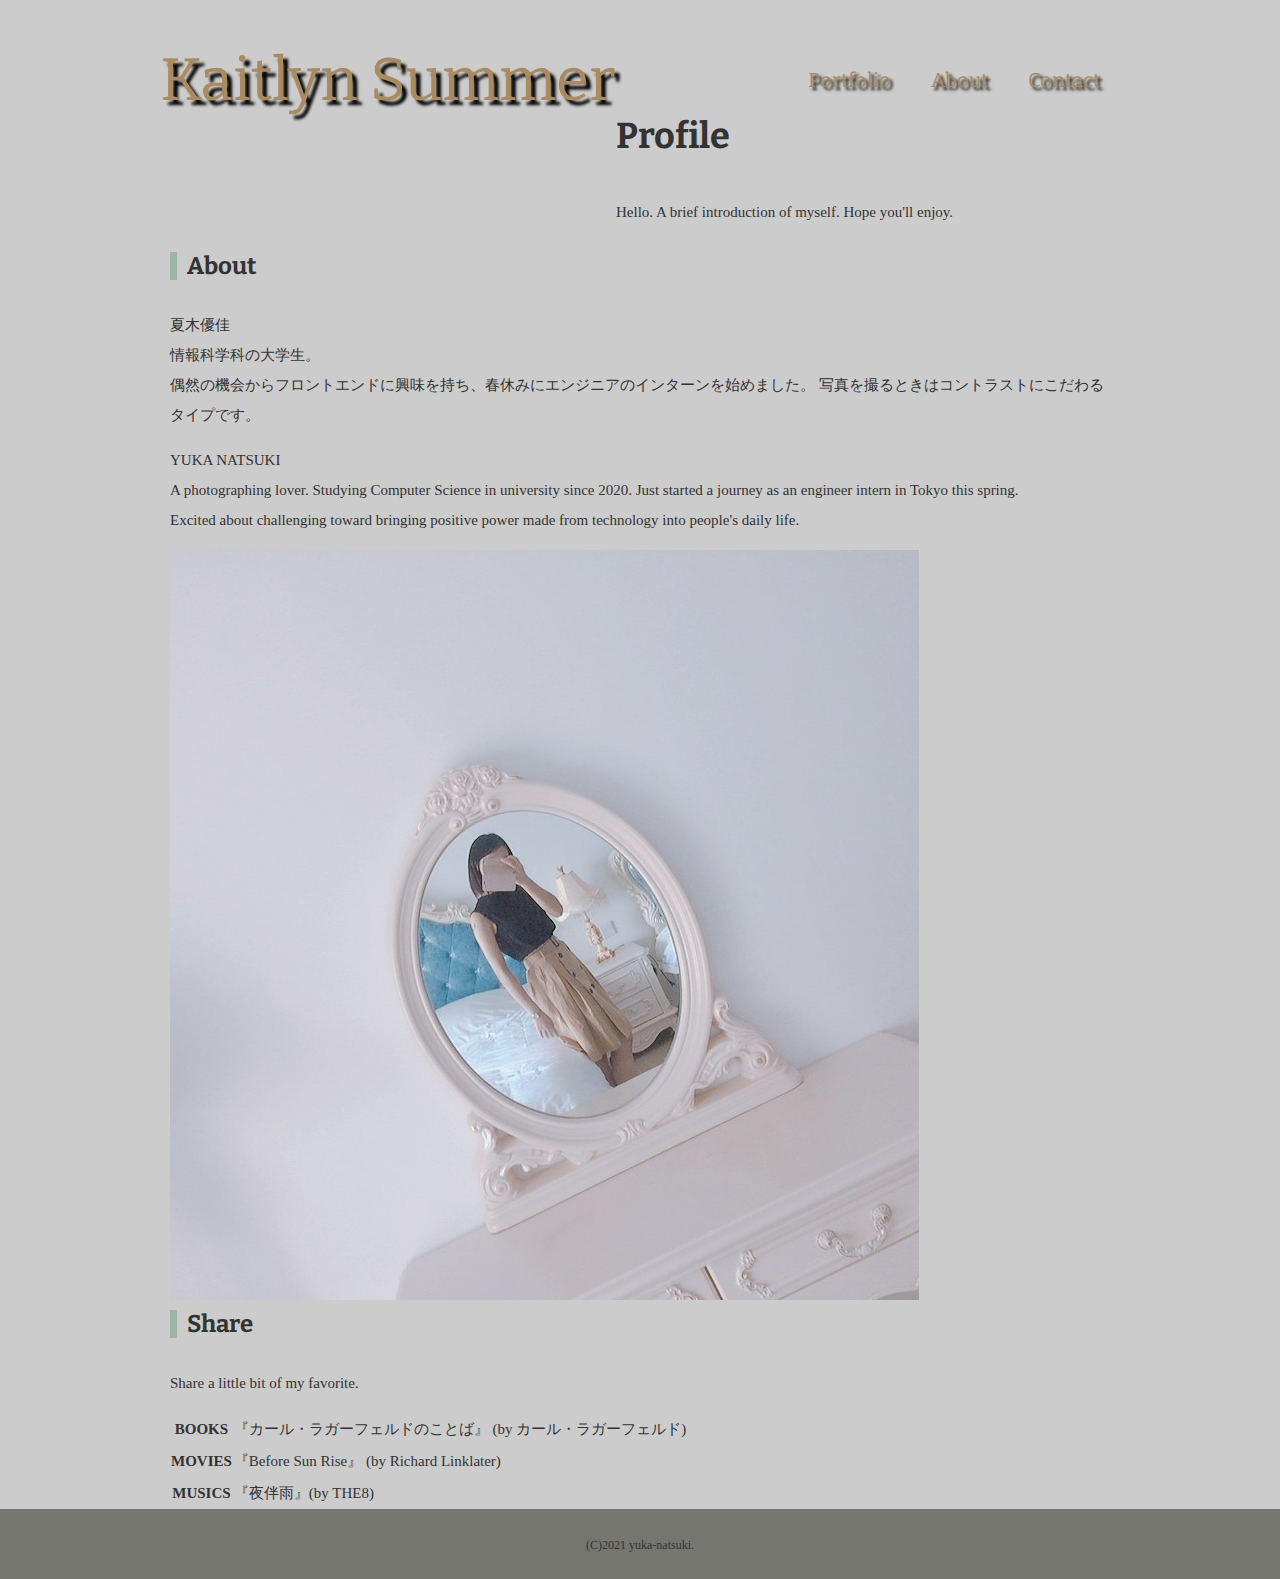
<file: about_bkup2.html>
<!DOCTYPE html>
<html lang="en">
<head>
    <meta charset="UTF-8">
    <meta name="viewport" content="width=device-width, initial-scale=1.0">
    <title>Profile</title>
    <link href="https://fonts.googleapis.com/css2?family=Bitter:wght@400;700&display=swap" rel="stylesheet"> 
    <link href="css/style.css" rel="stylesheet">
</head>
<body id="about">
    <header>
        <div class="logo">
            <a href="index.html">
              <p>Kaitlyn Summer</p>
            </a>
        </div>
        <nav>
            <ul class="global-nav">
                <li><a href="portfolio.html">Portfolio</a></li>
                <li><a href="about.html">About</a></li>
                <li><a href="contact.html">Contact</a></li>
            </ul>
        </nav>
    </header>
    <div id="wrap">
        <div class="content">
            <div class="main-center">
                <h1>Profile</h1>
                <p>Hello. A brief introduction of myself. Hope you'll enjoy.
                </p>
                <div class="profile clearfix" id="About">
                    <div class="profile-txt">
                        <h2 class="icon">About</h2>
                        <p><span>夏木優佳</span><br>
                            情報科学科の大学生。<br>
                            偶然の機会からフロントエンドに興味を持ち、春休みにエンジニアのインターンを始めました。
                            写真を撮るときはコントラストにこだわるタイプです。
                        </p>
                        <p><span>YUKA NATSUKI</span><br>
                            A photographing lover. Studying Computer Science in university since 2020. 
                            Just started a journey as an engineer intern in Tokyo this spring.<br>
                            Excited about challenging toward bringing positive power made from technology into people's daily life. 
                        </p>
                    </div>
                    <img src="images/IMG_pofile.JPG" alt="profile photo" class="profile-image">
                </div>
                <div class="career" id="career">
                    <h2 class="icon">Share</h2>
                    <p>Share a little bit of my favorite.</p>
                    <table>
                        <tr>
                            <th>BOOKS</th>
                            <td>『カール・ラガーフェルドのことば』 (by カール・ラガーフェルド)</td>
                        </tr>
                        <tr>
                            <th>MOVIES</th>
                            <td>『Before Sun Rise』 (by Richard Linklater)</td>
                        </tr>
                        <tr>
                            <th>MUSICS</th>
                            <td>『夜伴雨』(by THE8)</td>
                        </tr>
                    </table>
                </div>
            </div>
        </div>
    </div>
    <footer>
      <small>(C)2021 yuka-natsuki.</small>
    </footer>
</body>
</html>
</file>
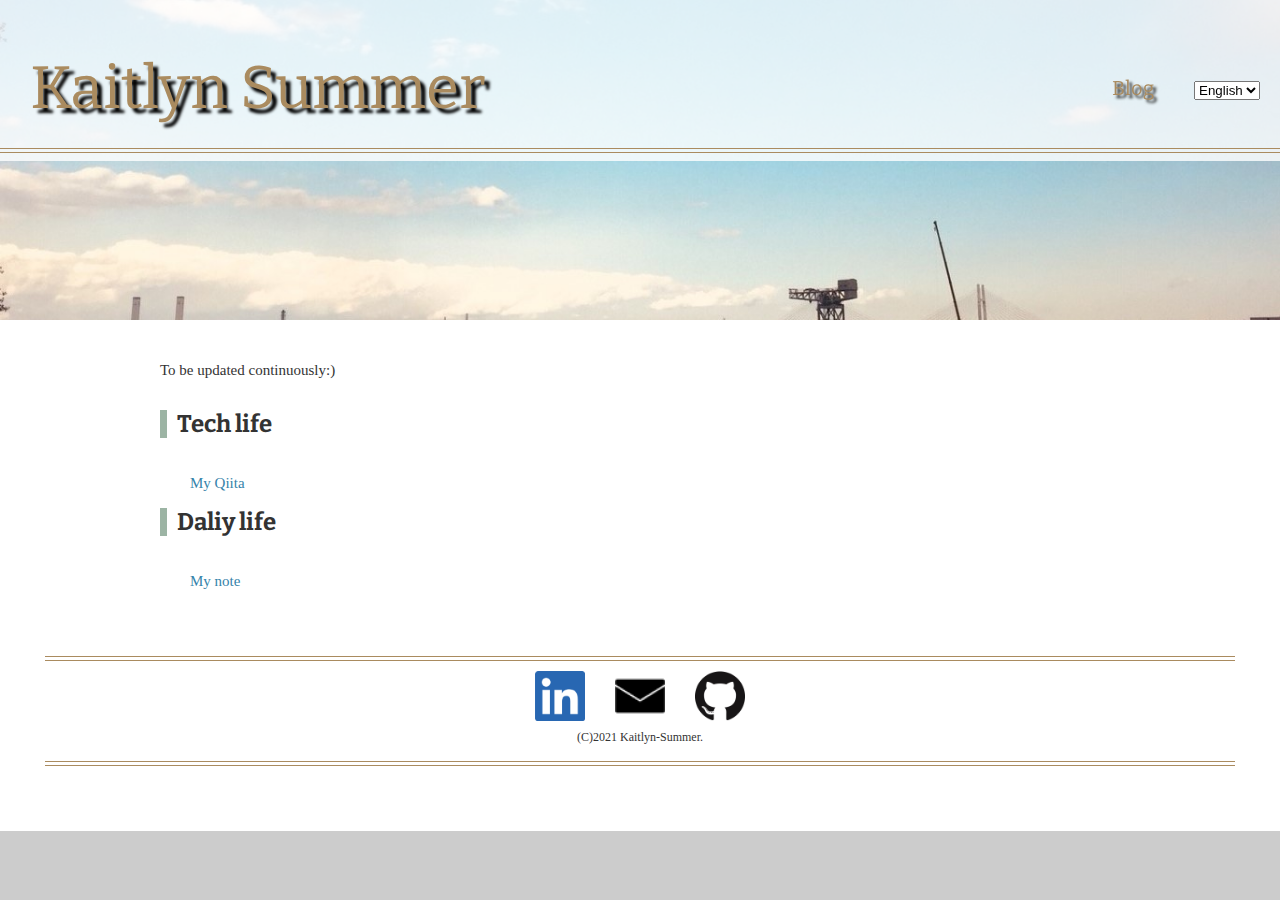
<file: blog.html>
<!DOCTYPE html>
<html lang="en">

<head>
    <meta charset="UTF-8">
    <meta name="viewport" content="width=device-width, initial-scale=1.0">
    <title>「Kaitlyn Summer」Official Website</title>
    <link href="https://fonts.googleapis.com/css2?family=Bitter:wght@400;700&display=swap" rel="stylesheet">
    <link href="css/style.css" rel="stylesheet">
</head>

<body id="blog">
    <header>
        <div class="header-box clearfix">
            <div class="logo">
                <a href="index.html">
                    Kaitlyn Summer
                </a>
            </div>
            <nav>
                <ul class="global-nav">
                    <!-- <li><a href="about_new.html">About</a></li> -->
                    <li><a href="blog.html">Blog</a></li>
                    <li>
                        <select name="type" class="type">
                            <option value="English">English</option>
                            <option value="Chinise">中文</option>
                            <option value="Japanese">日本語</option>
                        </select>
                    </li>
                </ul>
            </nav>
            <div class="borders"></div>
        </div>
    </header>

    <div id="wrap">
        <div class="content">
            <p>To be updated continuously:)</p>
            <h2 class="icon">Tech life</h2>
            <a href="https://qiita.com/Kaitlyn_Summer">My Qiita</a>
            <h2 class="icon">Daliy life</h2>
            <a href="https://note.com/kaitlyn_summer/">My note</a>
        </div>
        <footer>
            <div class="borders"></div>
            <nav>
                <ul id="contact-nav">
                    <li>
                        <a href="https://www.linkedin.com/in/yuka-n-60928a205/">
                            <img src="images/LI-In-Bug.png" alt="Linkedin" width="60px">
                        </a>
                    </li>
                    <li>
                        <a href="mailto:summertr1e@gmail.com">
                            <img src="images/message.png" alt="mail">
                        </a>
                    </li>
                    <li>
                        <a href="https://github.com/Summertree-8">
                            <img src="images/GitHub-Mark.png" alt="GitHub">
                        </a>
                    </li>
                </ul>
            </nav>

            <small>(C)2021 Kaitlyn-Summer.</small>
            <div class="borders"></div>
        </footer>
    </div>
</body>

</html>
</file>
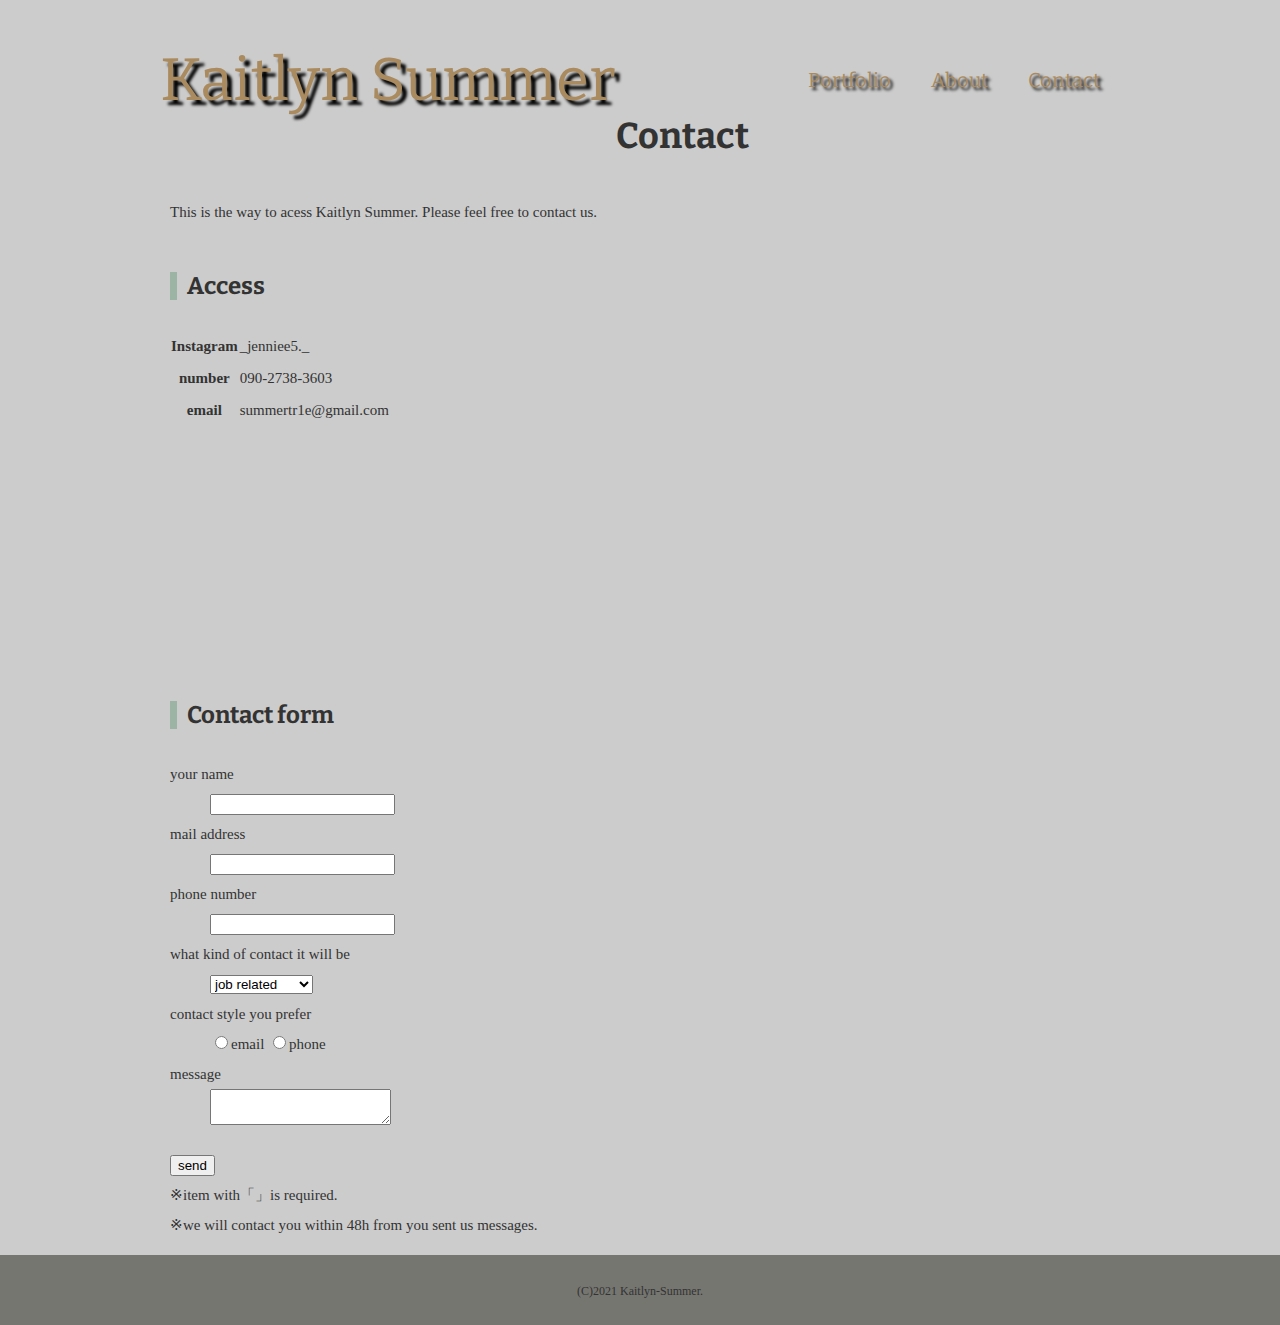
<file: contact.html>
<!DOCTYPE html>
<html lang="en">
<head>
    <meta charset="UTF-8">
    <meta name="viewport" content="width=device-width, initial-scale=1.0">
    <title>Contact</title>
    <link href="https://fonts.googleapis.com/css2?family=Bitter:wght@400;700&display=swap" rel="stylesheet"> 
    <link href="css/style.css" rel="stylesheet">
</head>
<body id="contact">
    <header>
        <div class="logo">
          <a href="index.html" class="website-name">
            Kaitlyn Summer
          </a>
        </div>
        <nav>
            <ul class="global-nav">
                <li><a href="portfolio.html">Portfolio</a></li>
                <li><a href="about.html">About</a></li>
                <li><a href="contact.html">Contact</a></li>
            </ul>
        </nav>
    </header>
    <div id="wrap">
        <div class="content">
            <div class="main-center">
                <h1>Contact</h1>
                <p>This is the way to acess Kaitlyn Summer. Please feel free to contact us.</p>
                <section class="access clearfix">
                    <h2 class="icon">Access</h2>
                    <table>
                        <tr>
                            <th>Instagram</th>
                            <td>_jenniee5._</td>
                        </tr>
                        <tr>
                            <th>number</th>
                            <td>090-2738-3603</td>
                        </tr>
                        <tr>
                            <th>email</th>
                            <td>summertr1e@gmail.com</td>
                        </tr>
                    </table>
                    <iframe src="https://www.google.com/maps/embed?pb=!1m18!1m12!1m3!1d25853.980135242025!2d14.504560413532394!3d35.90419892230494!2m3!1f0!2f0!3f0!3m2!1i1024!2i768!4f13.1!3m3!1m2!1s0x130e5acaffadc599%3A0x2aea86f7e6bdbae1!2sSa%20Maison%20Ferry%20Terminal!5e0!3m2!1sja!2sjp!4v1612753172946!5m2!1sja!2sjp" width="460" height="220" frameborder="0" style="border:0;" allowfullscreen="" aria-hidden="false" tabindex="0"></iframe>
                </section>
                <section>
                    <h2 class="icon">Contact form</h2>
                    <div class="form">
                        <form>
                            <dl>
                                <dt><span class="required">your name</span></dt>
                                <dd><input type="text" name="name" class="name" required></dd>
                                <dt><span class="required">mail address</span></dt>
                                <dd><input type="email" name="email" class="email" required></dd>
                                <dt>phone number</dt>
                                <dd><input type="tel" name="tel" class="tel"></dd>
                                <dt>what kind of contact it will be</dt>
                                <dd>
                                    <select name="type" class="type">
                                        <option value="job related">job related</option>
                                        <option value="media related">media related</option>
                                        <option value="others">others</option>  
                                    </select>
                                </dd>
                                <dt>contact style you prefer</dt>
                                <dd>
                                    <input type="radio" name="contact" value="email">email
                                    <input type="radio" name="contact" value="phone">phone
                                </dd>
                                <dt>message</dt>
                                <dd><textarea name="message" class="message"></textarea></dd>
                            </dl>
                            <button type="submit" class="btn">send</button>
                        </form>
                        <div class="attention">
                            <p>※item with「<span class="required"></span>」is required.
                               <br>※we will contact you within 48h from you sent us messages.
                            </p>
                        </div>
                    </div>
                </section>
            </div>
        </div>
    </div>
    <footer>
      <small>(C)2021 Kaitlyn-Summer.</small>
    </footer>
    
</body>
</html>
</file>
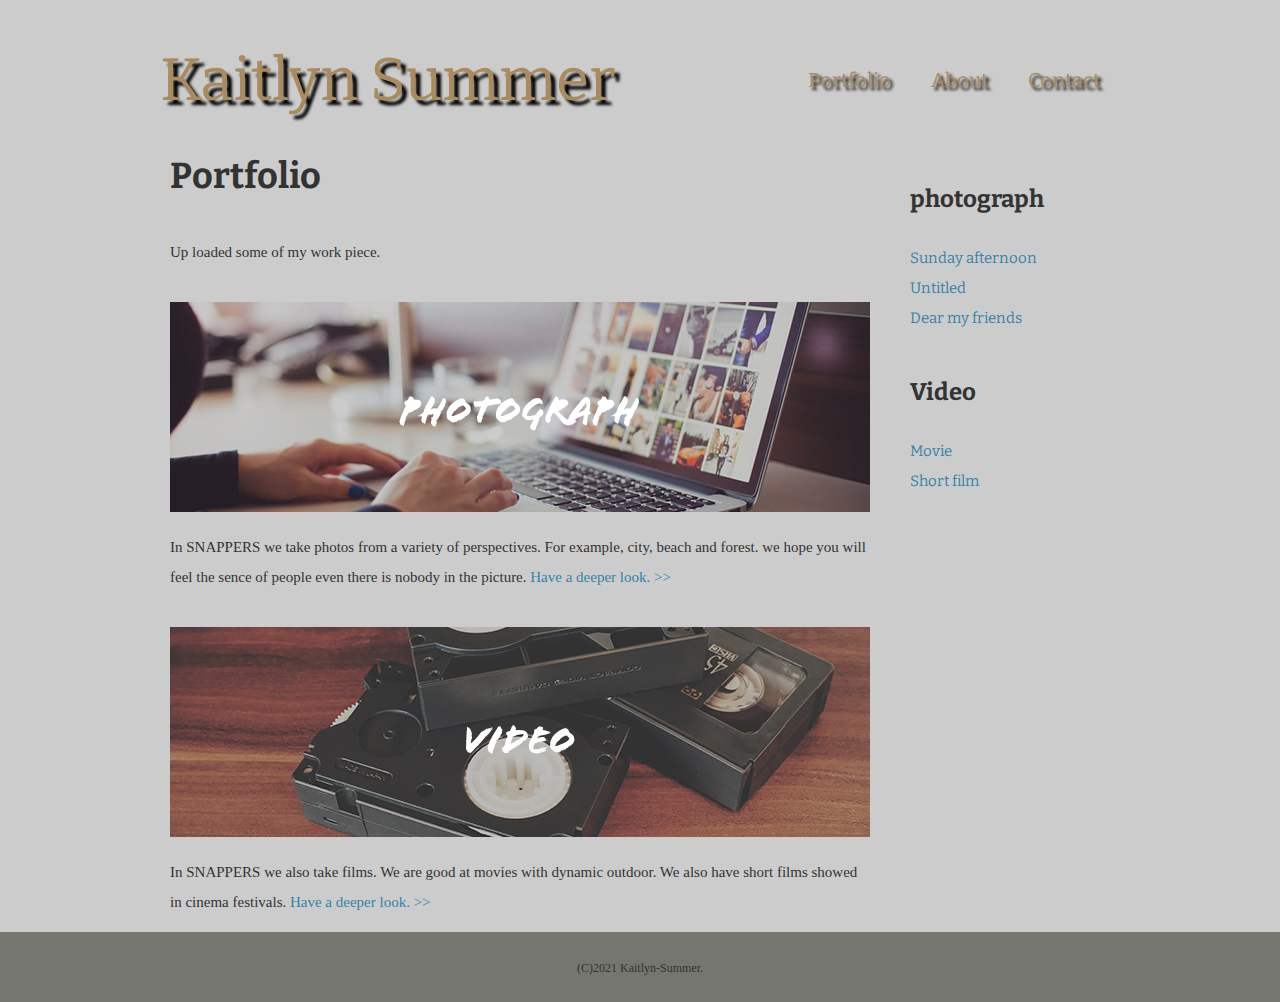
<file: portfolio.html>
<!DOCTYPE html>
<html lang="en">
<head>
    <meta charset="UTF-8">
    <meta name="viewport" content="width=device-width, initial-scale=1.0">
    <title>Portfolio</title>
    <link href="https://fonts.googleapis.com/css2?family=Bitter:wght@400;700&display=swap" rel="stylesheet"> 
    <link href="css/style.css" rel="stylesheet">
</head>
<body id="portfolio">
    <header>
        <div class="logo">
            <a href="index.html">
              Kaitlyn Summer
            </a>
        </div>
        <nav>
            <ul class="global-nav">
                <li><a href="portfolio.html">Portfolio</a></li>
                <li><a href="about.html">About</a></li>
                <li><a href="contact.html">Contact</a></li>
            </ul>
        </nav>
    </header>
    <div id="wrap" class="clearfix">
        <div class="content">
            <div class="main">
                <h1>Portfolio</h1>
                <p>Up loaded some of my work piece.</p>
                <section>
                    <h2><a href="photograph.html"><img src="images/portfolio-photo.jpg" alt="PHOTOGRAPH">
                    </a></h2>
                    <p>In SNAPPERS we take photos from a variety of perspectives.
                         For example, city, beach and forest.
                          we hope you will feel the sence of people even there is nobody in the picture. 
                          <a href="photograph.html">Have a deeper look. >></a></p>
                </section>
                <section>
                    <h2><a href="video.html"><img src="images/portfolio-video.jpg" alt="VIDEO"></a></h2>
                    <p>In SNAPPERS we also take films. We are good at movies with dynamic outdoor.
                          We also have short films showed in cinema festivals.
                          <a href="video.html">Have a deeper look. >></a></p>
                </section>
            </div>
            <div class="sidebar">
                <section>
                    <h2>photograph</h2>
                    <ul>
                        <li><a href="photograph.html#city">Sunday afternoon</a></li>
                        <li><a href="photograph.html#beach">Untitled</a></li>
                        <li><a href="photograph.html#forest">Dear my friends</a></li>
                    </ul>
               </section>
               <section>
                <h2>Video</h2>
                <ul>
                    <li><a href="video.html#movie">Movie</a></li>
                    <li><a href="video.html#short-film">Short film</a></li>
                </ul>
                </section>
            </div>
        </div>
    </div>
    <footer>
      <small>(C)2021 Kaitlyn-Summer.</small>
    </footer>
    
</body>
</html>
</file>
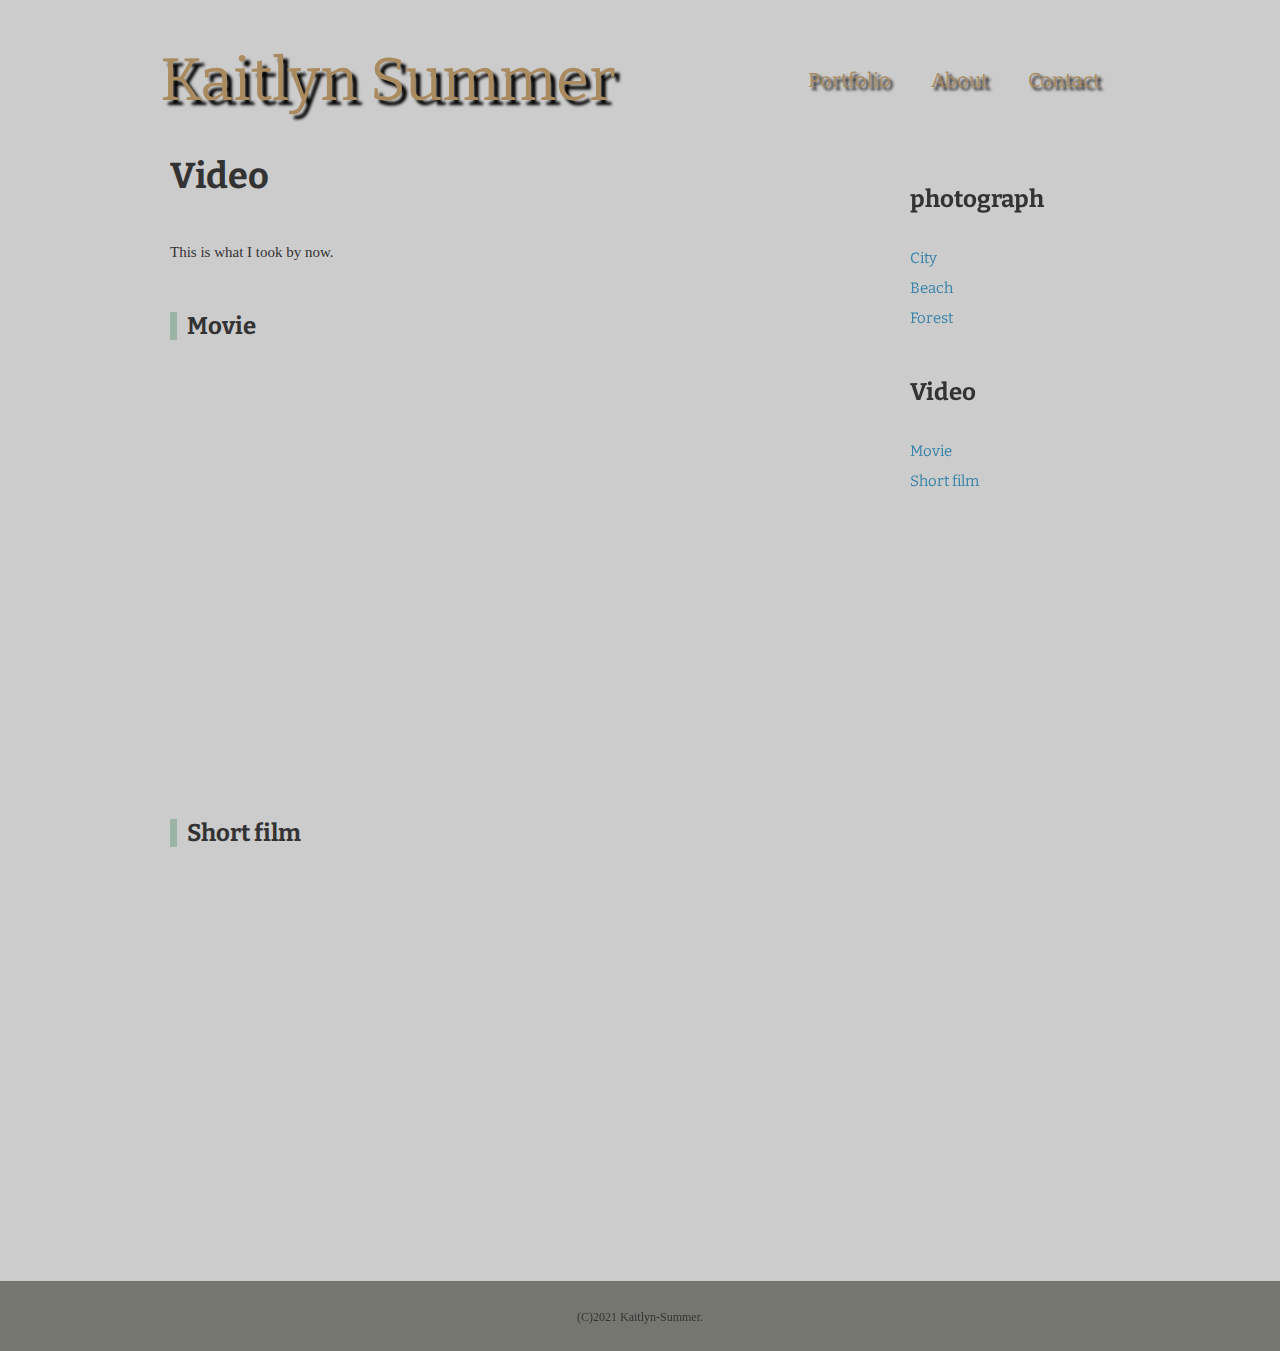
<file: video.html>
<!DOCTYPE html>
<html lang="en">
<head>
    <meta charset="UTF-8">
    <meta name="viewport" content="width=device-width, initial-scale=1.0">
    <title>Video</title>
    <link href="https://fonts.googleapis.com/css2?family=Bitter:wght@400;700&display=swap" rel="stylesheet"> 
    <link href="css/style.css" rel="stylesheet">
</head>
<body id="video">
    <header>
        <div class="logo">
            <a href="index.html">
              Kaitlyn Summer
            </a>
        </div>
        <nav>
            <ul class="global-nav">
                <li><a href="portfolio.html">Portfolio</a></li>
                <li><a href="about.html">About</a></li>
                <li><a href="contact.html">Contact</a></li>
            </ul>
        </nav>
    </header>
    <div id="wrap" class="clearfix">
        <div class="content">
          <div class="main">
            <h1>Video</h1>
            <p>This is what I took by now.</p>
            <section id="movie">
                <h2 class="icon">Movie</h2>
                <iframe width="700" height="394" src="https://www.youtube.com/embed/EomGZUbZgJ8" id="video1" frameborder="0" allow="accelerometer; autoplay; clipboard-write; encrypted-media; gyroscope; picture-in-picture" allowfullscreen></iframe>
            </section>
            <section id="short-film">
                <h2 class="icon">Short film</h2>
                <iframe width="700" height="394" src="https://www.youtube.com/embed/LGkUW5cUPz8" id="video2" frameborder="0" allow="accelerometer; autoplay; clipboard-write; encrypted-media; gyroscope; picture-in-picture" allowfullscreen></iframe>
            </section>
          </div>
          <aside class="sidebar">
              <section>
                  <h2>photograph</h2>
                  <ul>
                      <li><a href="photograph.html#city">City</a></li>
                      <li><a href="photograph.html#beach">Beach</a></li>
                      <li><a href="photograph.html#forest">Forest</a></li>
                  </ul>
             </section>
             <section>
              <h2>Video</h2>
              <ul>
                  <li><a href="video.html#movie">Movie</a></li>
                  <li><a href="video.html#short-film">Short film</a></li>
              </ul>
              </section>
          </aside>
        </div>
    </div>
    <footer>
      <small>(C)2021 Kaitlyn-Summer.</small>
    </footer>
    
</body>
</html>
</file>
<file: css/style.css>
@charset "utf-8";

body{
    margin: 0;
    padding: 0;
    background-color: #cccccc;
    color: #333333;
    font-size: 15px;
    line-height: 2;
}

p,h1,h2,h3,h4,h5,h6{
    margin-top: 0;
}

img{
    vertical-align: bottom;
}

ul{
    margin: 0;
    padding: 0%;
}

a{
    color: #3583aa;
    text-decoration: none;
}

a:visited{
    color: #788d98;
}

a:hover{
    text-decoration: underline;
}

header{
    width: 960px;
    height: 100px;
    margin: 0 auto;
}

.header-box{
    background: rgba(255, 255, 255, .8);
    position: fixed;
    top: 0;
    left: 0;
    width: 100%;
    transition: all 0.25s ease-out;
    padding-top: 8px;
    padding-bottom: 8px;
    max-width: 100%;
    margin-right: auto;
    margin-left: auto;
    /* padding-left: 15px;
    padding-right: 15px; */
}

.clearfix {
    display: block;
}

/* .logo{
    color: #aa8b5f;
} */

.logo{
    float: left;
    margin-top: 20px;
    font-size: 60px;
    font-family: 'Bitter', serif;
    /* color: #aa8b5f; */
    text-shadow: 5px 5px 3px #000000;
}

.logo a{
    color: #aa8b5f;
}

.global-nav{
    float: right;
    margin-top: 60px;
}

/* .global-nav li{
    float: left;
    margin: 0 20px;
    font-size: 20px;
    list-style: none;
    color: #aa8b5f;
} */

.global-nav li a{
    color: #aa8b5f;
}

/* .global-nav li a:hover{
    border-bottom: 2px solid #aa8b5f;
    padding-bottom: 3px;
    text-decoration: none;
    font-family: 'Bitter', serif;
} */

.borders {
    border-top: 1px solid #aa8b5f;
    border-bottom: 1px solid #aa8b5f;
    margin-top: 140px;
    padding-top: 3px;
}

footer .borders{
    margin: 10px;
}

#index #wrap {
    clear: both;
    background: rgba(255, 255, 255, .8);
    /* background-color: #ffffff; */
    margin-top: 470px;
    /* padding: 35px; */
}

.content{
    width: 960px;
    margin: 0 auto;
}

footer{
    text-align: center;
    color: #333333;
    padding: 20px 0;
    background-color: #767671;
}

#index #intro-title{
    color: #aa8b5f;
    font-size: 50px;
    text-align: center;
    margin-top: 10px;
}

ul{
    list-style-type: none;
	padding-left: 0;
}

#contact-nav{
    width: 370px;
	margin: auto;
	overflow: hidden;
    text-align: center;
    list-style: none;
    /* padding-left: 560px; */
    /* width: 960px; */
    /* margin: 0 auto; */
}

#blog #contact-nav{
    width: 270px;
	margin: auto;
	overflow: hidden;
    text-align: center;
    list-style: none;
    /* padding-left: 560px; */
    /* width: 960px; */
    /* margin: 0 auto; */
}

#contact-nav li{
    /* text-align: center; */
    float: left;
    /* margin: 0px 20px; */
}

#contact-nav img{
    width: 50px;
    height: 50px;
}

footer small{
    font-size: 12px;
}

#index h1{
    font-size: 100px;
    line-height: 1;
    color: #333333;
    font-family: 'Bitter', serif;
    margin-bottom: 30px;
    border: none;
}

#index .content{
    margin-top: 150px;
}

#index p{
    font-size: 16px;
    color: #333333;;
}

.btn a{
    background-color: #000000;
    color: #ffffff;
    font-size: 20px;
    font-family: 'Bitter', serif;
    width: 185px;
    display: block;
    text-align: center;
    line-height: 50px;
    margin-top: 20px;
    border-radius: 5px;
    border: 3px solid #000000;
}

.btn a:hover{
    text-decoration: none;
    background-color: #ffffff;
    color: #000000;
}

#index footer{
    /* width: 960px;
    margin: 150px auto 0 auto; */
    /* text-align: center; */
    background-color: transparent;
}

#index {
    /* background-image: url(../images/bg-index.jpg); */
    background-image: url(https://raw.githubusercontent.com/Summertree-8/Summertree_info/main/images/bg-index.JPG);
    background-repeat: no-repeat;
    background-position: center center;
    background-attachment: fixed;
    background-size: cover;
}

#index .Skills{
    list-style: none;
    overflow: hidden;
    /* position: relative;
    z-index: auto; */
}
 
#about_new .Skills li{
    /* float: left;
    left: 50%;  */
    display: inline-block;
	margin-left: 10px;
}

#index .Skills li{
    /* float: left;
    left: 50%;  */
    display: inline-block;
	margin-left: 10px;
}

/* #about_new .Skills svg{
    width: 60px;
    height: 60px;
} */

#index  .Skills svg{
    width: 60px;
    height: 60px;
}

#index li{
    margin-left: 30px;
}

/* #about_new a{
    margin-left: 30px;
} */

#index a{
    margin-left: 30px;
}

#blog a{
    margin-left: 30px;
}

/* #about_new p{
    margin-left: 30px;
} */

/* #about_new .content div{
    margin-top: 50px;
} */

/* #index .content div{
    margin-top: 50px;
} */

#blog{
    background-image: url(../images/IMG_header_edit2.jpg);
    background-repeat: no-repeat;
    background-position: center top;
    background-attachment: fixed;
    background-size: 100% auto;
}

#blog footer{
    margin-top: 30px;
    text-align: center;
    background-color: transparent;
}

#blog #wrap {
    clear: both;
    background-color: #ffffff;
    margin-top: 220px;
    padding: 35px;
}

.main-center{
    width: 940px;
    margin: 0 auto;
}

h1{
    font-family: 'Bitter', serif;
    font-size: 36px;
    border-bottom: 1px solid #cccccc;
}

h2{
    font-family: 'Bitter', serif;
    font-size: 24px;
}

.icon:before{
    content:"";
    padding-right: 10px;
    border-left: 7px solid #9cb4a4;
}

/* #about .profile-txt{
    width: 540px;
    float: left;
} */

/* #about .profile-txt span{
    font-weight: bold;
}

#about .profile-image{
    float: right;
} */

.clearfix:after{
    content: "";
    display: block;
    clear: both;
}

section{
    margin-top: 35px;
}

/* #about .career th{
    width: 240px;
    background-color: #f0f0f0;
    padding: 12px 0;
    border: 1px solid #cccccc;
}

#about .career td{
    width: 660px;
    padding: 12px 0 12px 40px;
    border: 1px solid #cccccc;
} */

table{
    border-spacing: 0;
    border-collapse: collapse;
}

#index #bold{
    text-shadow: 5px 5px 3px #000000;
}
/* #portfolio{
    background-image: url(../images/IMG_header_edit2.jpg);
    background-repeat: no-repeat;
    background-position: center top;
    background-attachment: fixed;
    background-size: 100% auto;
} */

.main{
    width: 700px;
    margin: 0 10px;
    float: left;
}

.sidebar{
    width: 200px;
    margin: 0 10px 0 30px;
    float: right;
    font-family: 'Bitter', serif;
}

a img:hover{
    opacity: 0.8;
}

/* .sidebar h2{
    margin-bottom: 10px;
}

.sidebar ul{
    font-size: 16px;
    margin-left: 20px;
}

.sidebar ul a{
    color: #333333;
} */

/* #photograph{
    background-image: url(../images/bg-photograph.jpg);
    background-repeat: no-repeat;
    background-position: center top;
    background-attachment: fixed;
    background-size: 100% auto;
}

#photograph .photograph-list li{
    float: left;
    list-style: none;
    margin: 0 20px 15px 0;
}

#photograph .photograph-list li:nth-child(3n){
    margin-right: 0;
}
#photograph img{
    width: 220px;
}

#video{
    background-image: url(../images/bg-video.jpg);
    background-repeat: no-repeat;
    background-position: center top;
    background-attachment: fixed;
    background-size: 100% auto;
}

#contact{
    background-image: url(../images/IMG_header_edit2.jpg);
    background-repeat: no-repeat;
    background-position: center top;
    background-attachment: fixed;
    background-size: 100% auto;
}

#contact .access table{
    float: left;
}

#contact .access th,
#contact .access td{
    text-align: left;
    vertical-align: top;
    line-height: 2.5;
}

#contact .access td{
    padding-left: 30px;
}

#contact .access iframe{
    width: 460px;
    float: right;
}

#contact .form{
    background-color: #eaeaea;
    padding: 30px 50px;
}

#contact .form dl dt{
    width: 200px;
    padding: 10px 0px;
    float: left;
    clear: both;
}

#contact .form dl dd{
    padding: 10px 0px;
}

#contact .form .name{
    width: 240px;
    height: 30px;
}

#contact .form .email{
    width: 300px;
    height: 30px;
}

#contact .form .tel{
    width: 240px;
    height: 30px;
}

#contact .form .type{
    width: 180px;
    height: 30px;
}

#contact .form .message{
    width: 600px;
    height: 150px;
}

#contact .form button{
    background-color: #009cd3;
    color: #ffffff;
    font-size: 20px;
    width: 120px;
    display: block;
    text-align: center;
    line-height: 50px;
    border-radius: 5px;
    border: 3px solid #009cd3;
    margin-left: 200px;
}

#contact .form button:hover{
    background-color: #ffffff;
    color: #009cd3;
    cursor: pointer;
}

#contact .form .required:after{
    content:" * ";
    color: #ff0000;
}

#contact .form .attention{
    margin: 20px 0 0 200px;
} */
/* .title{
    float: left;
    margin-top: 20px;
    font-size: 60px;
    font-family: 'Bitter', serif;
    color: #ffffff;
    text-shadow: 5px 5px 3px #000000;
} */

/* .global-nav{
    float: right;
    margin-top: 60px;
} */

.global-nav li{
    float: left;
    margin: 0 20px;
    font-size: 20px;
    list-style: none;
    font-family: 'Bitter', serif;
    text-shadow: 3px 3px 3px #000000;
}

.global-nav li a:hover{
    border-bottom: 2px solid #aa8b5f;
    padding-bottom: 3px;
    text-decoration: none;
    font-family: 'Bitter', serif;
    font-size: 21px;
}

/* #wrap {
    clear: both;
    background-color: #ffffff;
    margin-top: 220px;
    padding: 35px;
} */

.content{
    width: 960px;
    margin: 0 auto;
}

/* footer{
    text-align: center;
    color: #ffffff;
    padding: 20px 0;
    background-color: #767671;
}
footer small{
    font-size: 12px;
} */
/* #profile {
    background-image: url(../images/IMG_header_edit2.jpg);
    background-repeat: no-repeat;
    background-position: center top;
    background-attachment: fixed;
    background-size: 100% auto;
} */
.main-center{
    width: 940px;
    margin: 0 auto;
}
h1{
    font-family: 'Bitter', serif;
    font-size: 36px;
    border-bottom: 1px solid #cccccc;
}

h2{
    font-family: 'Bitter', serif;
    font-size: 24px;
}

.icon:before{
    content:"";
    padding-right: 10px;
    border-left: 7px solid #9cb4a4;
}

/* #profile .profile-txt{
    width: 550px;
    float: left;
}

#profile .profile-txt span{
    font-weight: bold;
}

#profile .profile-image{
    float: right;
    width: 300px;
} */

.clearfix:after{
    content: "";
    display: block;
    clear: both;
}

section{
    margin-top: 35px;
}

/* #profile .share th{
    width: 240px;
    background-color: #f0f0f0;
    padding: 12px 0;
    border: 1px solid #cccccc;
}

#profile .share td{
    width: 660px;
    padding: 12px 0 12px 40px;
    border: 1px solid #cccccc;
}

table{
    border-spacing: 0;
    border-collapse: collapse;
} */

@media screen and (max-width:600px){
    /* use when screen size is under 600px */

    body{
        font-size: 3.5vw;
    }

    h1{
        font-size: 7.2vw;
    }

    h2{
        font-size: 6vw;
    }

    header{
        width: auto;
        margin: 0 5%;
    }

    .logo{
        float: none;
        margin-top: 60px;
        text-align: center;
    }

    .global-nav{
        float: none;
        margin-top: 40px;
        text-align: center;
    }

    .global-nav li{
        display: inline;
        float: none;
        margin: 0 8px;
    }

    #wrap{
        margin-top: 40px;
        padding: 35px 0 0;
    }

    .content{
        width: 100%;
    }

    .main{
        float: none;
        width: auto;
        margin: 0 5%;
    }

    h2 img{
        max-width: 100%;
    }

    #portfolio {
        background-image: url(../images/bg-portfolio-sp.jpg);
    }

    .sidebar{
        width: auto;
        float: none;
        margin: 0;
        padding: 30px 10% 10px;
        background-color: #f7f6f4;
    }

}
</file>
